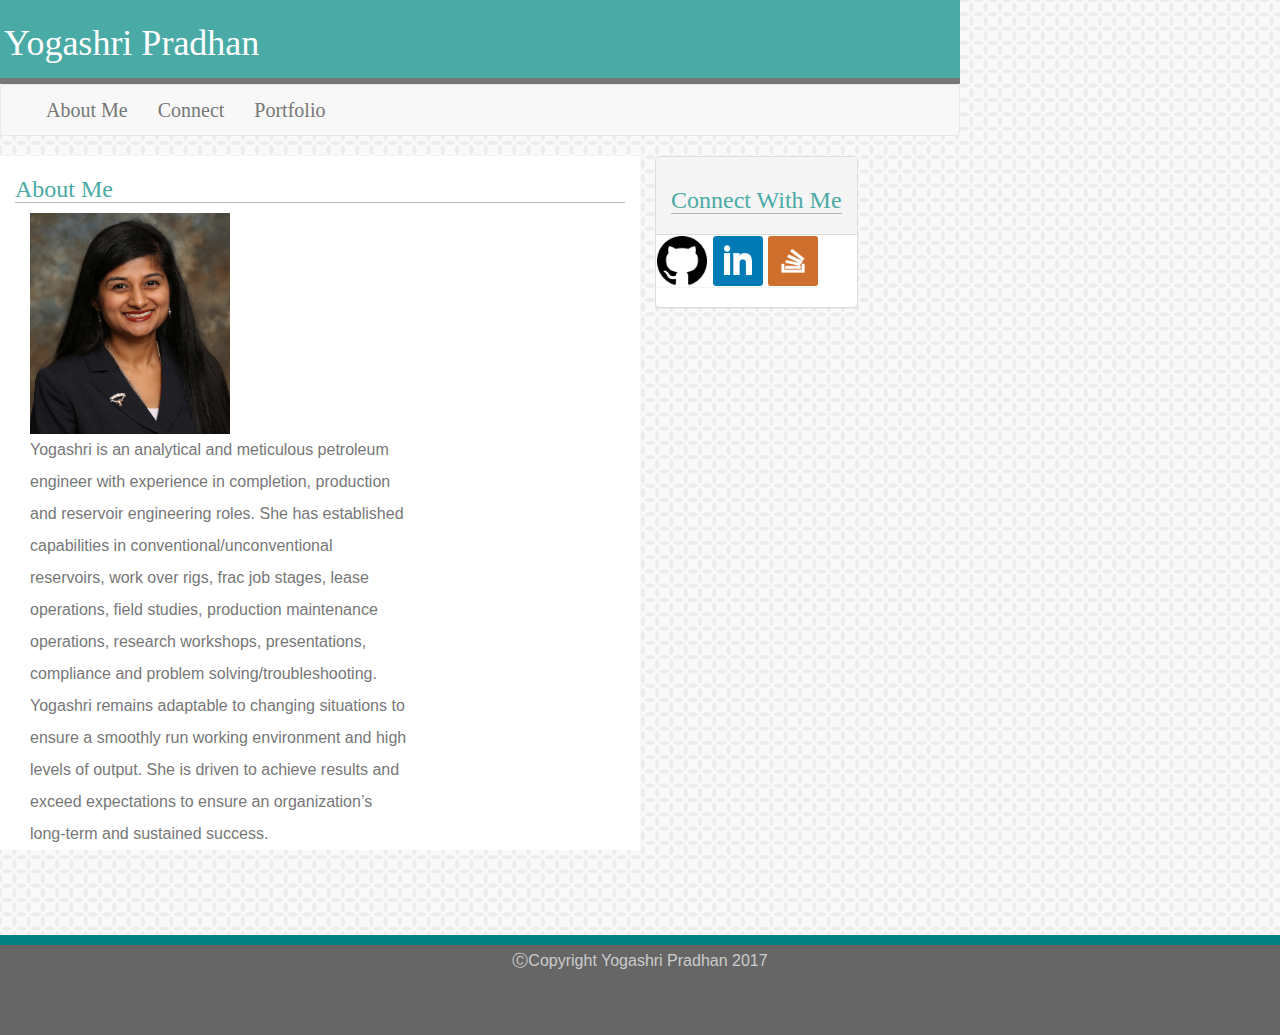
<file: index.html>
<!DOCTYPE html>
<html lang="en-us">
<!--sup Git-->

<head>
  <meta charset="UTF-8">
  <meta name="viewport" content="width=device-width, initial-scale=1">
  <title>Bootstrap Portfolio</title>
  <!-- Link your CSS here -->
<!--<link rel="stylesheet" type="text/css" href="assets/CSS/reset.css"> I'm so sorry I started my style.css before my reset.css I got Hamza and Camden's approval to disregard the reset.css because I made my life harder than I needed to make it I promise it won't happen again-->
<link rel="stylesheet" href="https://maxcdn.bootstrapcdn.com/bootstrap/3.3.7/css/bootstrap.min.css" integrity="sha384-BVYiiSIFeK1dGmJRAkycuHAHRg32OmUcww7on3RYdg4Va+PmSTsz/K68vbdEjh4u" crossorigin="anonymous">
  <link rel="stylesheet" type="text/css" href="assets/css/style.css">
</head>

<!--Creates Background-->
<body background="assets/images/vintage-leaves.png">
<header>
   <div id= "stack">
      <h1>Yogashri Pradhan</h1>
  </div>

</header>


<nav class="navbar navbar-default">
  <div class="container-fluid">
  
   <div class="navbar-header">
      <button type="button" class="navbar-toggle collapsed" data-toggle="collapse" data-target="#bs-example-navbar-collapse-1" aria-expanded="false">
        <span class="sr-only">Toggle navigation</span>
        <span class="icon-bar"></span>
        <span class="icon-bar"></span>
        <span class="icon-bar"></span>
      </button>
   
    </div>


    <div class="collapse navbar-collapse" id="bs-example-navbar-collapse-1">
      <ul class="nav navbar-nav">
        <li><a href="index.html">About Me<span class="sr-only">(current)</span></a></li>
        <li><a href="contact.html">Connect<span class="sr-only">(current)</span></a></li>
        <li><a href="portfolio.html">Portfolio</a></li>
      </ul>
    
   </div>
  </div>
</nav>

<!--Creates About Me-->
<!--<div class="container"> --> 
  <!--<div class="row"> -->
    <div class="col-lg-8 col-md-8 col-xs-12 col-sm-12">
      <div class= "AboutMe">
      <h2>About Me</h2>
      </div>
      <div class="col-lg-8 col-md-4 col-xs-12 col-sm-12">
  
        <img class= "img-responsive" src="assets\images\WebpageIMG.jpg" height=220px width=200px align="left"/>
      </div>

      <div class="col-md-8">Yogashri is an analytical and meticulous petroleum engineer with experience in completion, production and reservoir engineering roles. She has established capabilities in conventional/unconventional reservoirs, work over rigs, frac job stages, lease operations, field studies, production maintenance operations, research workshops, presentations, compliance and problem solving/troubleshooting. Yogashri remains adaptable to changing situations to ensure a smoothly run working environment and high levels of output. She is driven to achieve results and exceed expectations to ensure an organization’s long-term and sustained success.</div>
      </div>
    
    
    

<!--Creates "Connect With Me"-->
    <div class= "col-lg-4 col-md-4 col-xs-12 col-sm-12" id="panelist">
      <div class="panel panel-default">
        <div class= "panel-heading">
          <h2 class= "Messaging">Connect With Me</h2>
        </div>
      <div class= "panel body">        

        <a href= "https://github.com/yogashri1126/Basic-Portfolio"><img class="Git" id="#MyGitHub" src="assets\images\1497262655_mark-github.png" height= 50px width= 50px ></a>

        <a href="https://www.linkedin.com/in/yogashripradhan/" class="Link"><img class="LinkedIn" id="#MyLinkedIn" src="assets\images\1497262634_square-linkedin.png" height= 50px width= 50px></a>

        <a href="https://www.stackoverflow.com/users/7976512/yogashri-umesh-pradhan" class="overflow"><img class="Stack" id="#MyStack" src="assets\images\1497262675_stackoverflow-square-social-media.png" height= 50px width= 50px></a>

     </div>
    </div>
  </div>
  


<!--<div id="Portfolio">
<h2>Portfolio</h2>
<br>
<a href="https://www.onepetro.org/search?q=yogashri&peer_reviewed=&published_between=&from_year=&to_year="><img class="OnePetro" id="#OnePetro" src="assets\images\OnePetro.jpg" height= 100px width= 400px></a>

<a href="https://www.spe.org/en/twa/twa-brief-detail/?art=2583"><img class="Spotlight" id="#Spotlight" src="assets\images\spe_logo.png"></a>

</div>

<div class="container">

<h2>Contact</h2>
    <label for="fname">First Name</label>
    <input type="text" id="fname" name="firstname" placeholder="Your name..">

    <label for="lname">Last Name</label>
    <input type="text" id="lname" name="lastname" placeholder="Your last name..">

    <label for="Email">Email</label>
    <input type="text" id="lname" name="lastname" placeholder="Your email..">

    <label for="subject">Message</label>
    <textarea id="Message" name="subject" placeholder="Write something.." style="height:200px"></textarea>

    <input type="submit" value="Submit">

</div>-->

  

  <!-- <div class="wrapper">

      &#9400Copyright Yogashri Pradhan 2017

    <div class="push"></div>
  </div>
  <footer class="footer"></footer>-->

  <!-- jQuery CDN -->
  <script src="https://ajax.googleapis.com/ajax/libs/jquery/1.11.3/jquery.min.js"></script>

  <!-- Bootstrap JavaScript CDN -->
  <script src="https://maxcdn.bootstrapcdn.com/bootstrap/3.3.7/js/bootstrap.min.js"></script>

</body>

<footer> 
  <div style="text-align: center; font-size: 12pt;"> &#9400Copyright Yogashri Pradhan 2017 </div> 
</footer>

</html>
</file>
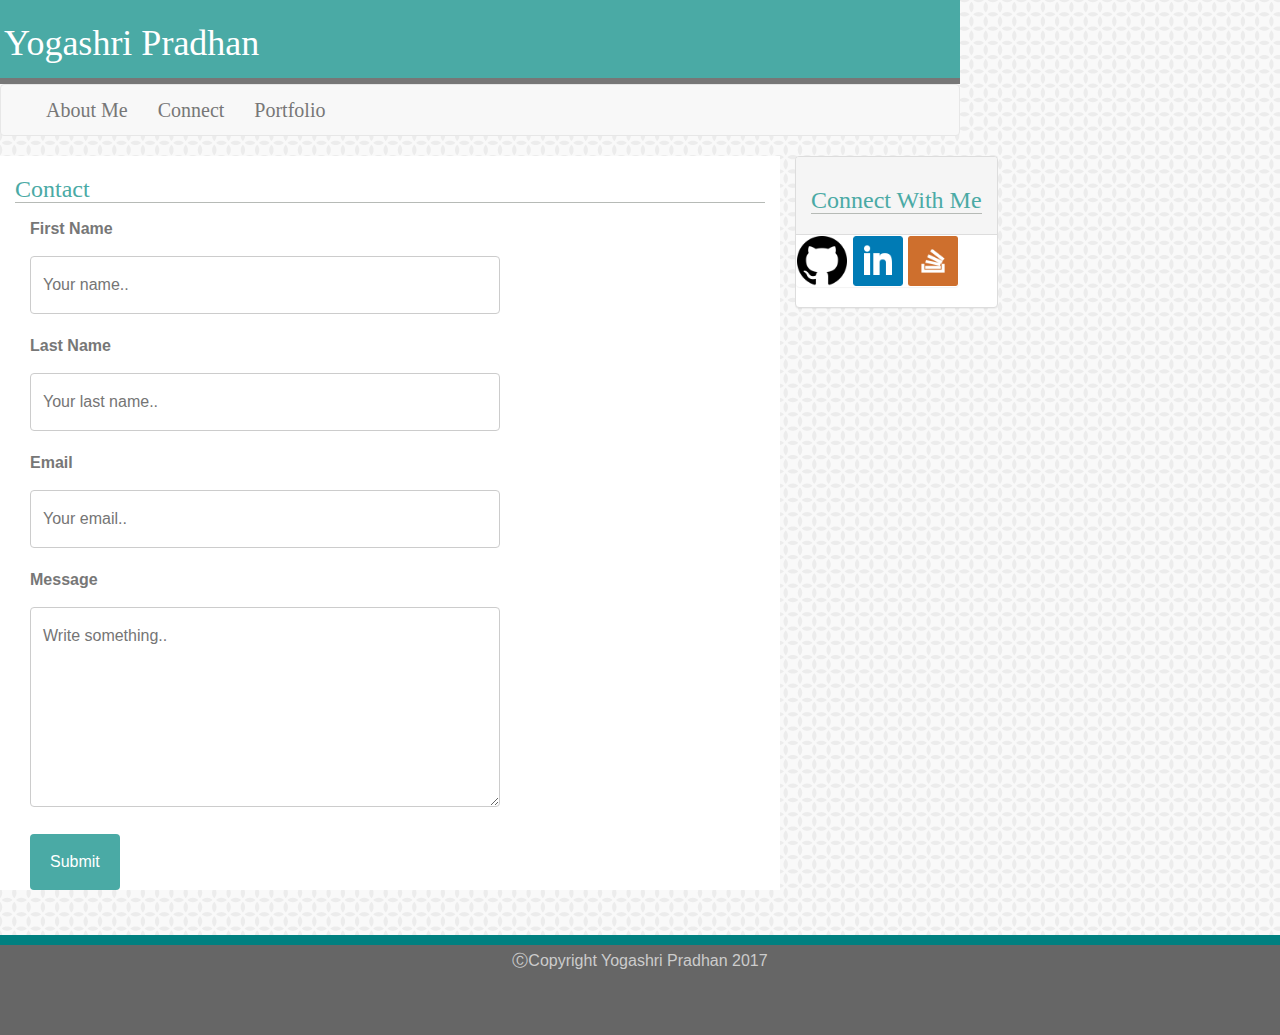
<file: contact.html>
<!DOCTYPE html>
<html lang="en-us">
<!-- sup github -->
<head>
  <meta charset="UTF-8">
  <title>Bootstrap Portfolio</title>
  <!-- Link your CSS here -->
  <link rel="stylesheet" href="https://maxcdn.bootstrapcdn.com/bootstrap/3.3.7/css/bootstrap.min.css" integrity="sha384-BVYiiSIFeK1dGmJRAkycuHAHRg32OmUcww7on3RYdg4Va+PmSTsz/K68vbdEjh4u" crossorigin="anonymous">
  <link rel="stylesheet" type="text/css" href="assets/css/style.css">
</head>

<body background="assets/images/vintage-leaves.png"> <!--Creates background-->
 <header>
   <div id= "stack">
      <h1>Yogashri Pradhan</h1>
  </div>
</header>
<nav class="navbar navbar-default">
  <div class="container-fluid">
  
   <div class="navbar-header">
      <button type="button" class="navbar-toggle collapsed" data-toggle="collapse" data-target="#bs-example-navbar-collapse-1" aria-expanded="false">
        <span class="sr-only">Toggle navigation</span>
        <span class="icon-bar"></span>
        <span class="icon-bar"></span>
        <span class="icon-bar"></span>
      </button>
   
    </div>


    <div class="collapse navbar-collapse" id="bs-example-navbar-collapse-1">
      <ul class="nav navbar-nav">
        <li><a href="index.html">About Me<span class="sr-only">(current)</span></a></li>
        <li><a href="contact.html">Connect<span class="sr-only">(current)</span></a></li>
        <li><a href="portfolio.html">Portfolio</a></li>
      </ul>
    
   </div>
  </div>
</nav>


  <div class="container">
    <div class="row">
     <div class="col-md-8 col-xs-12 col-sm-12">
     <div class= "Messaging">

    <h2>Contact</h2> <!--Creates contact page-->
    </div>
     <div class="col-md-8 col-xs-12 col-sm-12">
      <label for="fname">First Name</label>
      <input type="text" id="fname" name="firstname" placeholder="Your name..">

      <label for="lname">Last Name</label>
      <input type="text" id="lname" name="lastname" placeholder="Your last name..">

      <label for="Email">Email</label>
      <input type="text" id="lname" name="lastname" placeholder="Your email..">

      <label for="subject">Message</label>
      <textarea id="Message" name="subject" placeholder="Write something.." style="height:200px"></textarea>

      <input type="submit" value="Submit">

  </div>
  </div>

   <div class= "col-lg-4 col-md-4 col-xs-12 col-sm-12" id="panelist">
      <div class="panel panel-default">
        <div class= "panel-heading">
      <h2 class= "Messaging">Connect With Me</h2>
      </div>
      <div class= "panel body">        

        <a href= "https://github.com/yogashri1126/Basic-Portfolio"><img class="Git" id="#MyGitHub" src="assets\images\1497262655_mark-github.png" height= 50px width= 50px ></a>

        <a href="https://www.linkedin.com/in/yogashripradhan/" class="Link"><img class="LinkedIn" id="#MyLinkedIn" src="assets\images\1497262634_square-linkedin.png" height= 50px width= 50px></a>

        <a href="https://www.stackoverflow.com/users/7976512/yogashri-umesh-pradhan" class="overflow"><img class="Stack" id="#MyStack" src="assets\images\1497262675_stackoverflow-square-social-media.png" height= 50px width= 50px></a>

     </div>
     </div>
     </div>
      </div>
    </div>
  <!--<div class="wrapper">

      &#9400Copyright Yogashri Pradhan 2017

    <div class="push"></div>
  </div>-->
  <footer> <!--Creates Sticky footer-->
     <div style="text-align: center; font-size: 12pt;"> &#9400Copyright Yogashri Pradhan 2017 </div> 
  </footer>

</body>

</html>
</file>
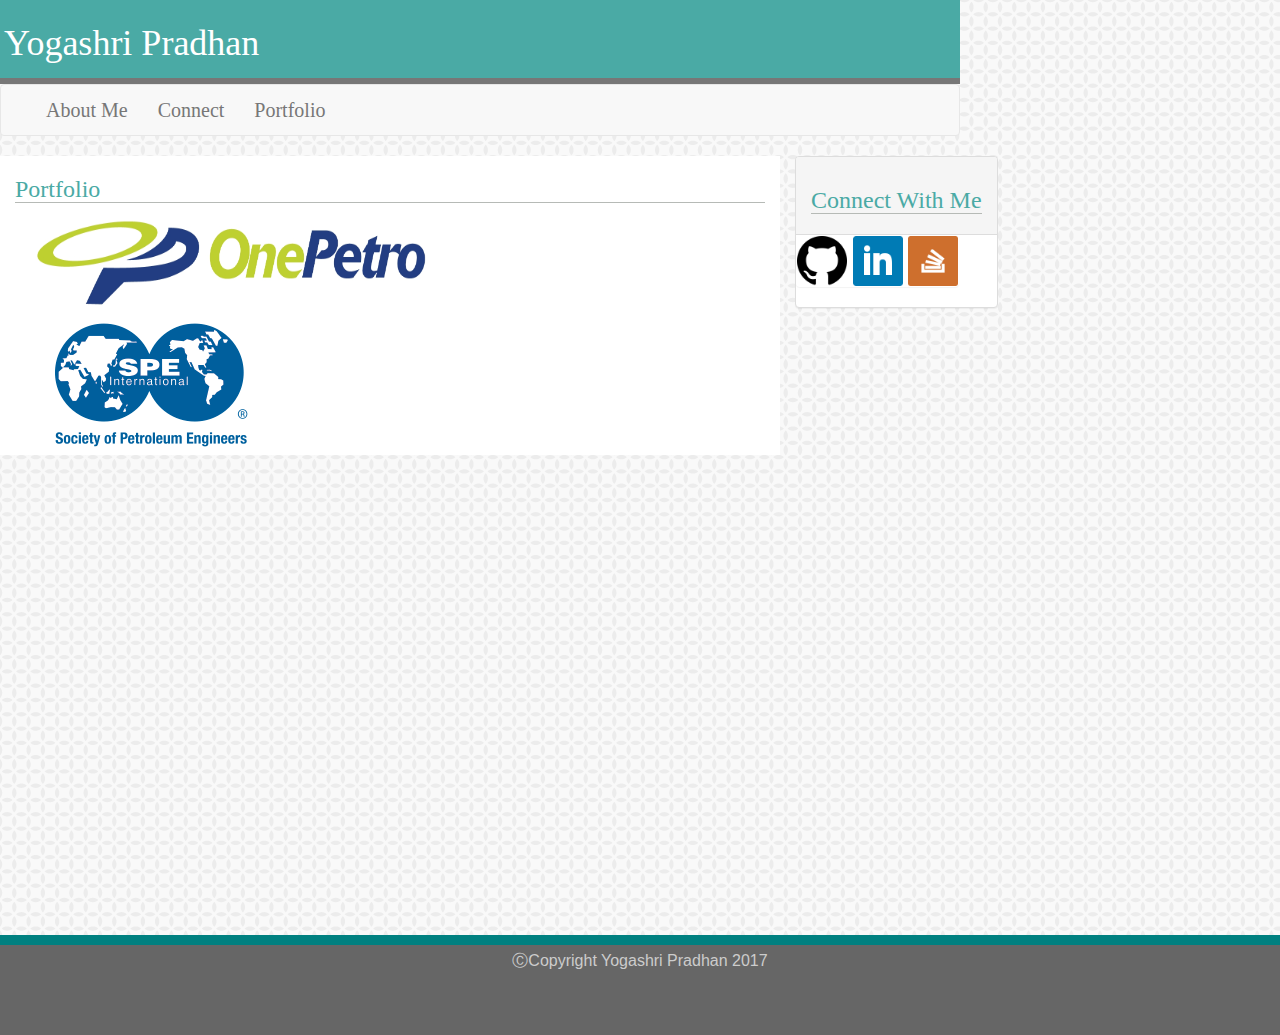
<file: portfolio.html>
<!DOCTYPE html>
<html lang="en-us">
<!--sup Git-->

<head>
  <meta charset="UTF-8">
  <title>Bootstrap Portfolio</title>
  <!-- Link your CSS here -->
  <link rel="stylesheet" href="https://maxcdn.bootstrapcdn.com/bootstrap/3.3.7/css/bootstrap.min.css" integrity="sha384-BVYiiSIFeK1dGmJRAkycuHAHRg32OmUcww7on3RYdg4Va+PmSTsz/K68vbdEjh4u" crossorigin="anonymous">
  <link rel="stylesheet" type="text/css" href="assets/css/style.css">
</head>

<body>
  <body background="assets/images/vintage-leaves.png">
    <header>
      <div id= "stack">
        <h1>Yogashri Pradhan</h1>
      </div>
  </header>

  <nav class="navbar navbar-default">
  <div class="container-fluid">
    <!-- Brand and toggle get grouped for better mobile display -->
    <div class="navbar-header">
      <button type="button" class="navbar-toggle collapsed" data-toggle="collapse" data-target="#bs-example-navbar-collapse-1" aria-expanded="false">
        <span class="sr-only">Toggle navigation</span>
        <span class="icon-bar"></span>
        <span class="icon-bar"></span>
        <span class="icon-bar"></span>
      </button>
   
    </div>

    <!-- Collect the nav links, forms, and other content for toggling -->
    <div class="collapse navbar-collapse" id="bs-example-navbar-collapse-1">
      <ul class="nav navbar-nav">
        <li><a href="index.html">About Me<span class="sr-only">(current)</span></a></li>
        <li><a href="contact.html">Connect<span class="sr-only">(current)</span></a></li>
        <li><a href="portfolio.html">Portfolio</a></li>
      </ul>
    
    </div><!-- /.navbar-collapse -->
  </div><!-- /.container-fluid -->
</nav>

    <!--<section id="AboutMe">

      <h2>About Me</h2>

      <img class="bio-image" id="#bio-image" src="C:\Users\yog\Documents\HCBC\Basic-Portfolio\assets\images\WebpageIMG.jpg" height= 220px width= 200px />
					
      <p>Yogashri is an analytical and meticulous petroleum engineer with experience in completion, production and reservoir engineering roles. She has established capabilities in conventional/unconventional reservoirs, work over rigs, frac job stages, lease operations, field studies, production maintenance operations, research workshops, presentations, compliance and problem solving/troubleshooting. Yogashri remains adaptable to changing situations to ensure a smoothly run working environment and high levels of output. She is driven to achieve results and exceed expectations to ensure an organization’s long-term and sustained success.</p>
      

    </section>-->
 <div class="container">
    <div class="row">
     <div class="col-md-8 col-xs-12 col-sm-12">
      <div class= "Portfolio">
        <h2>Portfolio</h2>
      </div>
     <div class="col-md-8 col-xs-12 col-sm-12">
        <a href="https://www.onepetro.org/search?q=yogashri&peer_reviewed=&published_between=&from_year=&to_year="><img class="OnePetro" id="#OnePetro" src="assets\images\OnePetro.jpg" height= 100px width= 400px></a>

        <a href="https://www.spe.org/en/twa/twa-brief-detail/?art=2583"><img class="Spotlight" id="#Spotlight" src="assets\images\spe_logo.png"></a>

    </div>
  </div>

<!--Creates "Connect With Me" Side Box-->
 <div class= "col-lg-4 col-md-4 col-xs-12 col-sm-12" id="panelist">
      <div class="panel panel-default">
        <div class= "panel-heading">
      <h2 class= "Messaging">Connect With Me</h2>
      </div>
      <div class= "panel body">        

        <a href= "https://github.com/yogashri1126/Basic-Portfolio"><img class="Git" id="#MyGitHub" src="assets\images\1497262655_mark-github.png" height= 50px width= 50px ></a>

        <a href="https://www.linkedin.com/in/yogashripradhan/" class="Link"><img class="LinkedIn" id="#MyLinkedIn" src="assets\images\1497262634_square-linkedin.png" height= 50px width= 50px></a>

        <a href="https://www.stackoverflow.com/users/7976512/yogashri-umesh-pradhan" class="overflow"><img class="Stack" id="#MyStack" src="assets\images\1497262675_stackoverflow-square-social-media.png" height= 50px width= 50px></a>

     </div>
     </div>
     </div>
      </div>
    </div>

<!--<div class="container">

<h2>Contact</h2>
    <label for="fname">First Name</label>
    <input type="text" id="fname" name="firstname" placeholder="Your name..">

    <label for="lname">Last Name</label>
    <input type="text" id="lname" name="lastname" placeholder="Your last name..">

    <label for="Email">Email</label>
    <input type="text" id="lname" name="lastname" placeholder="Your email..">

    <label for="subject">Message</label>
    <textarea id="Message" name="subject" placeholder="Write something.." style="height:200px"></textarea>

    <input type="submit" value="Submit">

</div>-->

  <div class="wrapper">
    <footer>
      <div style="text-align: center; font-size: 12pt;"> &#9400Copyright Yogashri Pradhan 2017 </div> 

    <!-- <div class="push"></div> -->
     </footer>
  </div>
<!--</div>-->
</body>

</html>
</file>
<file: assets/css/style.css>
/* MARIAM ADDED THIS  */ 

html {
    position: relative;
    min-height: 100%;
}


/* END OF MARIAMS HTML CODE */ 

* {
  box-sizing: border-box;
  text-align: left;
  box-align: center;
  margin: auto;
}

body {
  font-size: 24px;
  line-height: 32px;
  width: 960px;
  background-color: #4aaaa5;
}
.navbar, .navbar-default{margin-top:0px;
font-family: 'Georgia', Times, Times New Roman, serif;
font-size: 20px;
}

text{text-align:justify;}

header {
  width: 100%;
  opacity:1;
  font-family: 'Georgia', Times, Times New Roman, serif;
  font-size: 16px;
  width:960px;
  border-bottom: 6px solid #777777;
  margin:auto;

}

h2{
  font-family: 'Georgia', Times, Times New Roman, serif;
  font-size:24px;
  color:#4aaaa5;
  border-bottom: 1px solid #b6bab6;
}

#stack{clear:both;
color: #ffffff;
background: #4aaaa5;
font-family: 'Georgia', Times, Times New Roman, serif;
padding:4px;
margin:auto;}

#links
{float:right;
color:#666666;
font-size:12pt;
font-family: 'Georgia', Times, Times New Roman, serif;
padding:8px;
text-decoration: none;
opacity:1;
}

a:active {
    color: #4aaaa5;
}
a:visited {
    color: #4aaaa5;
}

a:link {
    text-decoration: none;
}


.col-lg-8, .col-md-8, .col-xs-12, .col-sm-12 {
  float:left;
  background:#ffffff;
  font-family: 'Arial', 'Helvetica Neue', Helvetica, sans-serif;;
  font-size: 16px;
  color:#777777;
}

#panelist {background:transparent;}

.panel, .panel-default
{
  float:left;
  background:#ffffff;
  font-family: 'Arial', 'Helvetica Neue', Helvetica, sans-serif;
  font-size: 20px;
  color:#4aaaa5;
}

#Portfolio {
  float:left;
  background:#ffffff;
  font-family: 'Arial', 'Helvetica Neue', Helvetica, sans-serif;;
  font-size: 20px;
  color:#4aaaa5;
  width: 650px;
  padding: 15px;}

#full
{width:960px;}

#MyGitHub, #MyLinkedIn,#MyStack{padding:20px;}

/* Style inputs with type="text", select elements and textareas */
input[type=text], select, textarea {
    width: 100%; /* Full width */
    padding: 12px; /* Some padding */  
    border: 1px solid #ccc; /* Gray border */
    border-radius: 4px; /* Rounded borders */
    box-sizing: border-box; /* Make sure that padding and width stays in place */
    margin-top: 6px; /* Add a top margin */
    margin-bottom: 16px; /* Bottom margin */
    resize: vertical; /* Allow the user to vertically resize the textarea (not horizontally) */
    font-family: Arial;
}

/* Style the submit button with a specific background color etc */
input[type=submit] {
    background-color: #4aaaa5;
    color: white;
    padding: 12px 20px;
    border: none;
    border-radius: 4px;
    cursor: pointer;
    font-family: Arial;
}

input[type=submit]:hover {
    background-color: #4aaaa5;
}

/* Add a background color and some padding around the form */
/*.container {
  float:left;
    background-color: #ffffff;
    opacity:1;
    font-family: 'Arial', 'Helvetica Neue', Helvetica, sans-serif;
    font-size:16px;
    color:#777777;
 }*/

/*.bio-image{margin-right:40px;}*/


    /* YOSHIS CODE HERE */ 

/* .wrapper {
min-height: 100%;

  /* Equal to height of footer */
  /* But also accounting for potential margin-bottom of last child */
/* margin-bottom:-50px;
color:#ffffff;
background:#666666;
font-size:6pt;
text-align:center;
clear:both;
border-top: 6px solid #4aaaa5;
} 

/*.wrapper {
  min-height: 100%;}*/

  /* Equal to height of footer */
  /* But also accounting for potential margin-bottom of last child */
 

/*footer,
.push {
height: 50px; 

}


/*.push{border-top: 10px solid #4aaaa5;}*/ 


  /* MARIAMS CODE HERE */

footer {
    position: absolute;
    background-color: #666;
    text-align: center;
    border-top: 10px solid teal;
    color: #ccc;
    left: 0;
    bottom: -135px;
    height: 100px;
    width: 100%;
}
</file>
